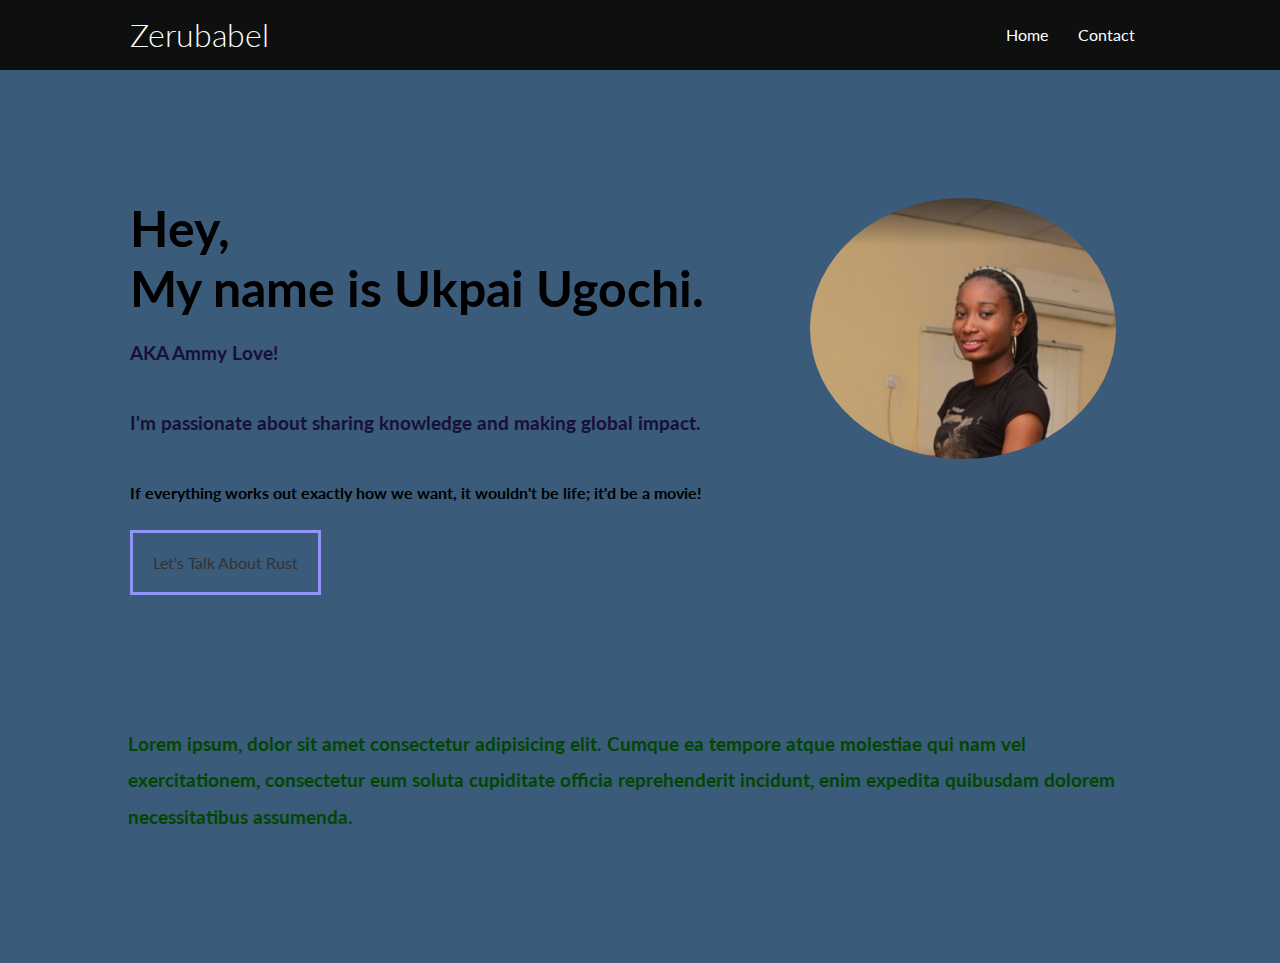
<file: index.html>
<!DOCTYPE html>
<html lang="en">
<head>
    <meta charset="UTF-8">
    <meta name="viewport" content="width=device-width, initial-scale=1.0">
    <link rel="stylesheet" href="style.css">
    <link rel="shortcut icon" type="image/png" href="images/favicon.ico"/>
    <link rel=stylesheet href=https://use.fontawesome.com/releases/v5.6.3/css/all.css 
    integrity=sha384-UHRtZLI+pbxtHCWp1t77Bi1L4ZtiqrqD80Kn4Z8NTSRyMA2Fd33n5dQ8lWUE00s/ crossorigin=anonymous>
    <!--Write a befitting title-->
    <title>
        
    </title>
</head>
<body>
    <!--Navbar-->
    <div class="navbar">
        <div class="container flex">
        <!--Leave only your name here-->
            <h1 class="logo">Zerubabel</h1>
            <nav>
                <ul>
                    <li><a href="index.html">Home</a></li>
                    <li><a href="mailto:ukpaiugochi0.com?subject=Mail from portfolio website">Contact</a></li>
                </ul>
            </nav>
        </div>
    </div>

    <!--stats-->
    <div class="stats">
        <div class="container grid">
            <div>
                <!--Change this to your name-->
                <h1 class="hello">Hey,</h1>
                <h2 class="hello1">My name is Ukpai Ugochi.</h2>
                <h3 class="hello2">AKA Ammy Love!</h3>
                <h3 class="hello2">I'm passionate about sharing knowledge and making global impact.</h3>
                <h4>If everything works out exactly how we want, it wouldn't be life; it'd be a movie!</h4>
                
                <div class="contact">
                    <span>
                        <a href="https://twitter.com/hannydevelop"><i class="fab fa-twitter"></i></a>
                      </span>
                      
                      <!--Change this to your Github Link-->
                      <span>
                        <a href="http://github.com/hannydevelop"><i class="fab fa-github"></i></a>
                      </span>
                      
                      <span>
                        <span>
                        <a href="https://www.linkedin.com/in/ugochi-ukpai-1361b0198"><i class="fab fa-linkedin"></i></a>
                        </span>
                      </span>          
                </div>
                <div>
                    <a href="#" class="btn">Let's Talk About Rust</a>
                  </div>
                <i  class="fa fa-facebook"></i>
            </div>
            <div>
                <!--Put an image of yourself-->
                <img class="pixx"src="images/header.png" alt="Avatar">
            </div>
        </div>
    </div>
    <div class="extra-text"><h4>Lorem ipsum, dolor sit amet consectetur adipisicing elit. Cumque ea tempore atque molestiae qui nam vel exercitationem, consectetur eum soluta cupiditate officia reprehenderit incidunt, enim expedita quibusdam dolorem necessitatibus assumenda.</h4></div>
</body>
</html>
</file>
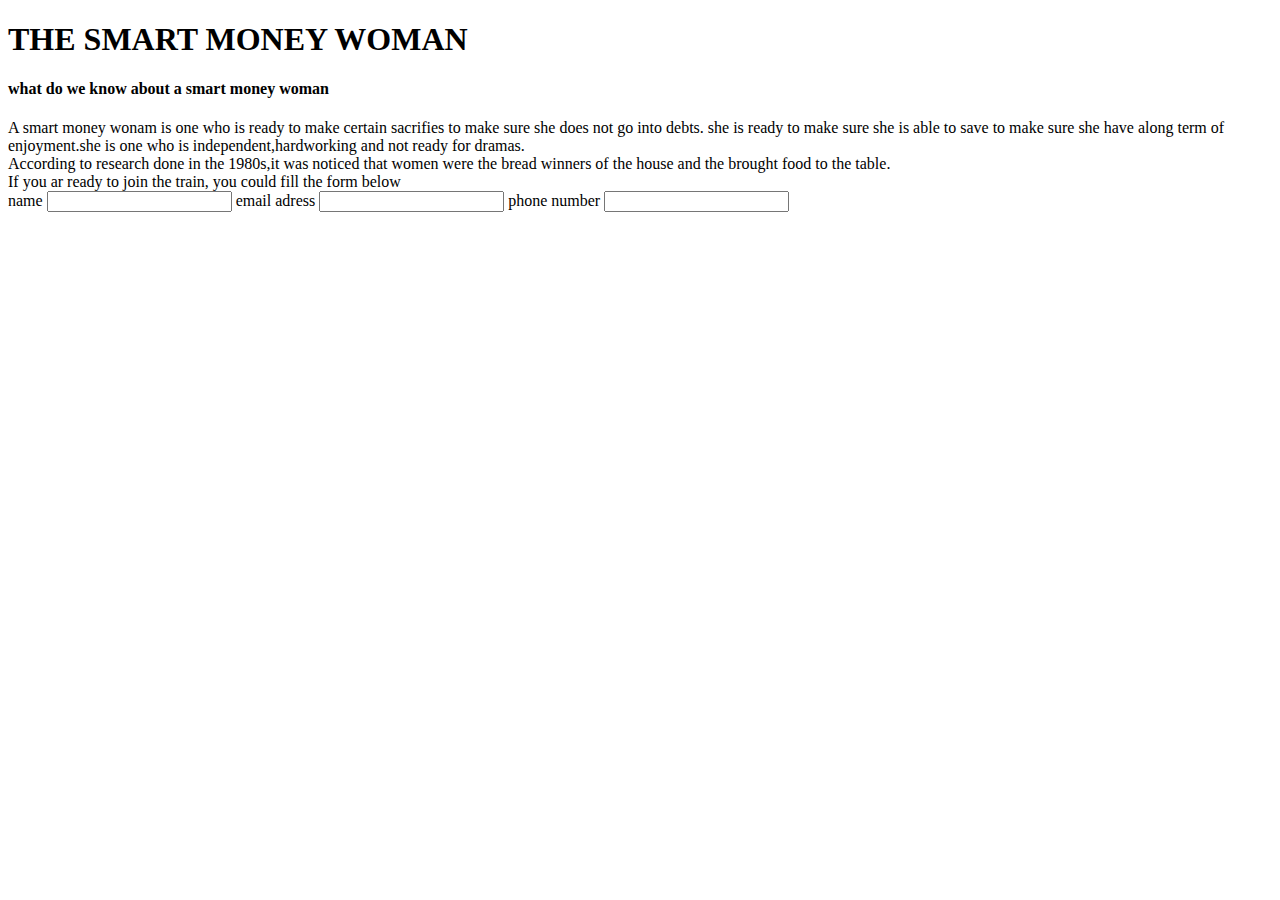
<file: my work piece.html>
<!DOCTYPE html>
<html lang="en">
<head>
    <meta charset="UTF-8">
    <meta name="viewport" content="width=device-width, initial-scale=1.0">
    <title>my work piece</title>
</head>
<body>
    <p>
        <h1>THE SMART MONEY WOMAN</h1h>
        <h4>what do we know about a smart money woman</h4>
        A smart money wonam is one who is ready to make certain sacrifies to make sure she does not go into debts.
        she is ready to make sure she is able to save to make sure she have along term of enjoyment.she is one who
        is independent,hardworking and not ready for dramas.<br>According to research done in the 1980s,it was noticed 
        that women were the bread winners of the house and the brought food to the table.<br>If you ar ready to
        join the train, you could fill the form below

        <form>
            <label for="name">name</label>
            <input type="text">
            <label for="email address">email adress</label>
            <input type="text">
            <label for="phone number">phone number</label>
            <input type="number">
        </form>

    </p>
    
</body>
</html>
</file>
<file: style.css>
@import url('https://fonts.googleapis.com/css2?family=Lato:wght@300&display=swap');

* {
    box-sizing: border-box;
    padding: 0;
    margin: 0;
}

body {
    font-family: 'Lato', 'Franklin Gothic Medium', 'Arial Narrow', Arial, sans-serif;
    background-color:#3a5b79;
    line-height: 1.9;
}

ul {
    list-style-type: none;
}

a {
    text-decoration: none;
    color: #333;
}

h2, h1 {
    font-weight: 300;
    line-height: 1.2;
    margin: 10, 0;
}

p {
    margin: 10, 0;
}

img{
    width: 100%;
}

.navbar{
    background-color: #0e0f0f;
    color: #fff;
    height: 70px;
}

.navbar .flex {
    justify-content: space-between; 
}

.container {
    max-width: 1100px;
    margin: 0 auto;
    overflow: auto;
    padding: 0 40px;
    height: 100%;
}

.stats{
    height: auto;
    margin-top: 10%;
}

.hello, .hello1{
    font-weight:bold;
    font-size: 50px;
}

.hello2{
    color: rgb(24, 15, 58);
}

.contact {
    font-size: 1.5em; 
}

.stats .grid{
line-height: 70px;
}

.pixx{
    border-radius: 90%;
    width: 90%;
}

.grid{
    display: grid;
    grid-template-columns: 2fr 1fr;
}


.flex {
    display: flex;
    justify-content: center; 
    align-items: center;    /**Align to center vertically**/
}

.navbar ul {
    display: flex;
}

.navbar a:hover{
    border-bottom: 2px #fff solid;
}

.navbar a {
    padding: 10px;
    margin: 0 5px;
    color: #fff;
}

/**Button**/
.btn {
    text-decoration: none;
    border: 3px solid rgb(146, 148, 248);
    position: relative;
    overflow: hidden;
    padding: 20px;
    margin-top: 100px !important;
  }
  
  .btn:hover {
    box-shadow: 1px 1px 25px 10px rgba(146, 148, 248, 0.4);
  }
  
  .btn:before {
    content: "";
    position: absolute;
    top: 0;
    left: -200%;
    width: 100%;
    height: 100%;
    background: linear-gradient(
      120deg,
      transparent,
      rgba(146, 148, 248, 0.4),
      transparent
    );
    transition: all 650ms;
  }
  
  .btn:hover:before {
    left: -2%;
  }
  
.btn a {
    font-size: 1.5rem;
    padding: 1rem 3rem;
    color: #361a1a;
    text-transform: uppercase;
  }

  .extra-text{
    color: rgb(3, 70, 3);
    padding: 10%;
    font-size: larger;
  }
</file>
